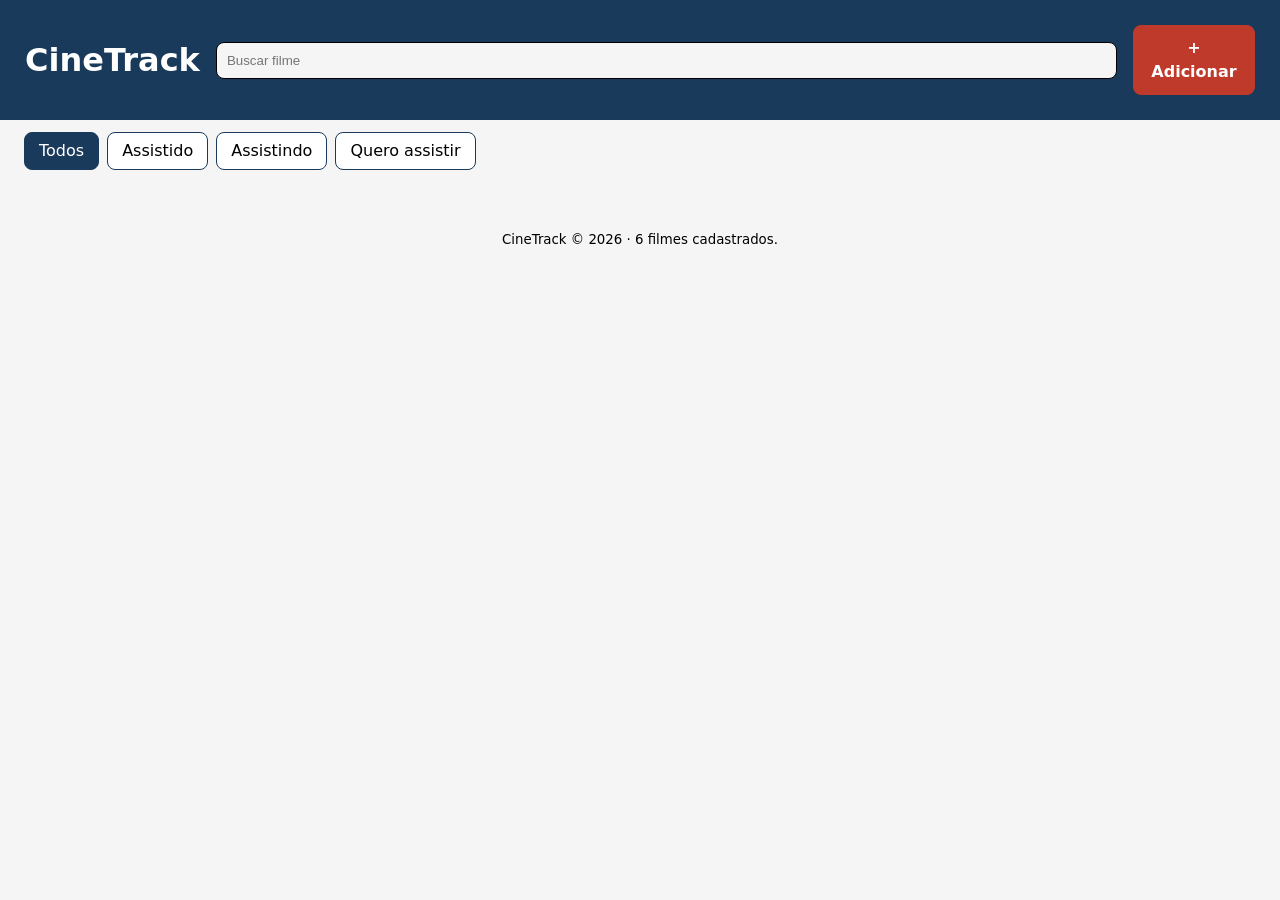
<file: parte1/index.html>
<!DOCTYPE html>
<html lang="pt-br">
    <head>
        <meta charset="UTF-8">
        <title>CineTrack</title>
        <link rel="stylesheet" href="style.css">
    </head>
    <body>
        <header>
            <h1>CineTrack</h1>
            <input type="search" aria-label="Buscar filme" placeholder="Buscar filme">
            <button>
                <span class="mobile">+</span>
                <span class="desktop"><strong>+ Adicionar</strong></span>
            </button>
        </header>
        <nav aria-label="Filtros de status">
            <button class="ativo" data-status="todos">Todos</button>
            <button data-status="assistido">Assistido</button>
            <button data-status="assistindo">Assistindo</button>
            <button data-status="quero">Quero assistir</button>
        </nav>
        <main>
            <section id="lista" aria-live="polite">
            </section>
        </main>
        <footer>
            <small id="copyright">CineTrack - UEM</small>
            <br>
        </footer>
        <div id="modal" hidden>
            <div id="modal-conteudo">
                <h1>Adicionar filme</h1>
                <form id="form-filme" novalidate>
                    <label for="titulo">Título</label>
                    <br>
                    <input id="titulo" name="titulo" type="text" required>
                    <br>
                    <br>
                    <label for="ano">Ano</label>
                    <br>
                    <input id="ano" name="ano" type="number" min="1888" max="2030" step="1" required>
                    <br>
                    <br>
                    <label for="genero">Gênero</label>
                    <br>
                    <input id="genero" name="genero" required>
                    <br>
                    <br>
                    <label for="url">URL do pôster</label>
                    <br>
                    <input id="url" name="url" type="text">
                    <br>
                    <br>
                    <label for="status">Status</label>
                    <br>
                    <select id="status" name="status" required>
                        <option value="assistido">Assistido</option>
                        <option value="assistindo">Assistindo</option>
                        <option value="quero">Quero assistir</option>
                    </select>
                    <br>
                    <br>
                    <label for="nota">Nota (1 a 5)</label>
                    <br>
                    <input id="nota" name="nota" type="number" min="1" max="5" step="1">
                    <br>
                    <br>
                    <label for="comentario">Comentário</label>
                    <br>
                    <textarea id="comentario" name="comentario" rows="3" cols="50"></textarea>
                    <br>
                    <br>
                    <button id="btn-cancelar" type="button">Cancelar</button>
                    <button type="submit">Salvar</button>
                </form>
            </div>
        </div>
        <script src="app.js"></script>
    </body>
</html>
</file>
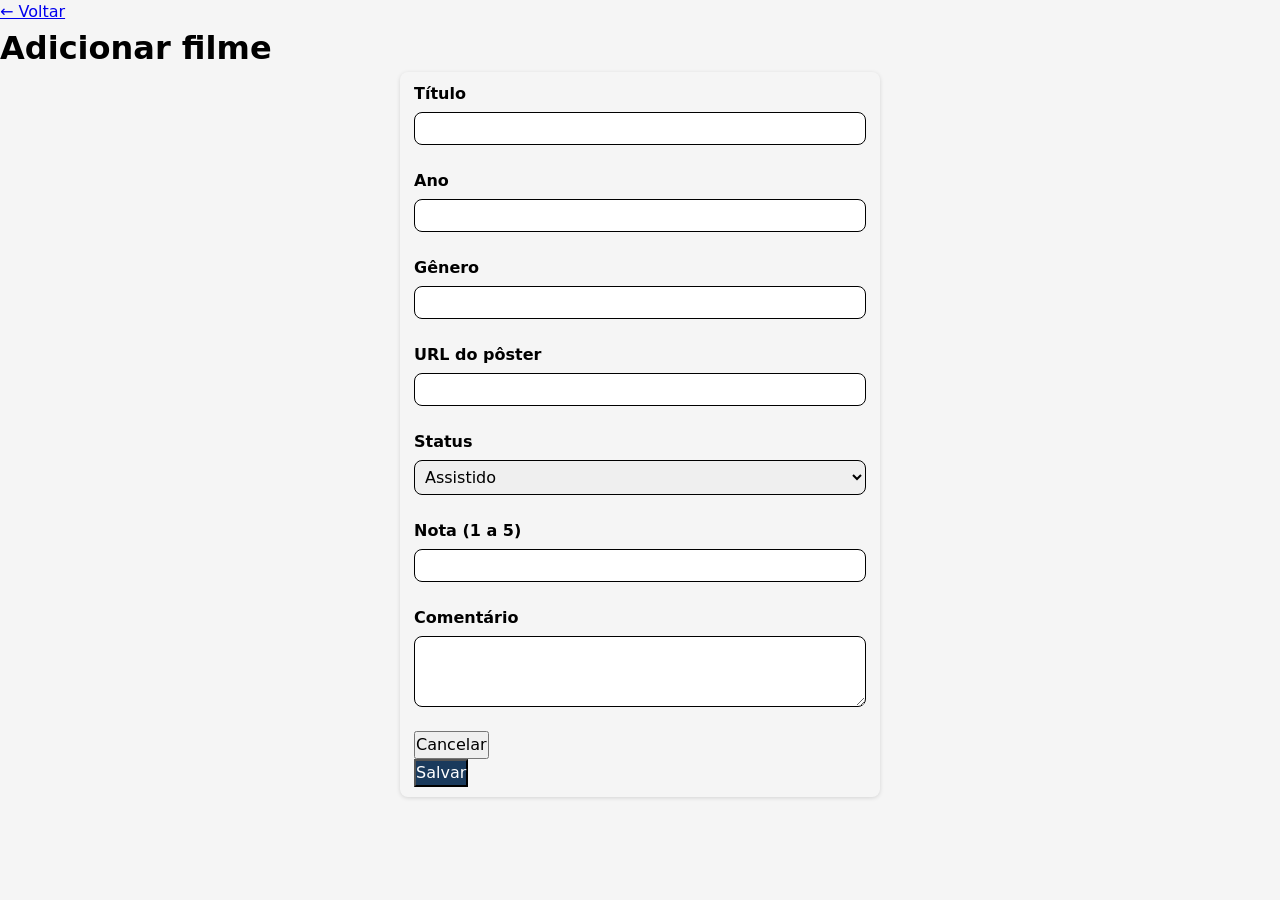
<file: parte1/adicionar.html>
<!DOCTYPE html>
<html lang="pt-br">
    <head>
        <meta charset="UTF-8">
        <title>Adicionar filme - CineTrack</title>
        <link rel="stylesheet" href="style.css">
    </head>
    <body>
        <a href="index.html">← Voltar</a>
        <h1>Adicionar filme</h1>
        <form id="form-filme">
            <div class="campo">
                <label for="titulo">Título</label>
                <input id="titulo" name="titulo" type="text" required>
            </div>
            <br>
            <div class="campo">
                <label for="ano">Ano</label>
                <input id="ano" name="ano" type="number" min="1888" max="2030" step="1" required>
            </div>
            <br>
            <div class="campo">
                <label for="genero">Gênero</label>
                <input id="genero" name="genero" required>
            </div>
            <br>
            <div class="campo">
                <label for="url">URL do pôster</label>
                <input id="url" name="url" type="text">
            </div>
            <br>
            <div class="campo">
                <label for="status">Status</label>
                <select id="status" name="status" required>
                    <option value="assistido">Assistido</option>
                    <option value="assisindo">Assistindo</option>
                    <option value="quero assistir">Quero assistir</option>
                </select>
            </div>
            <br>
            <div class="campo">
                <label for="nota">Nota (1 a 5)</label>
                <input id="nota" name="nota" type="number" min="1" max="5" step="1">
            </div>
            <br>
            <div class="campo">
                <label for="comentario">Comentário</label>
                <textarea id="comentario" name="comentario" rows="3" cols="50"></textarea>
            </div>
            <br>
            <button type="button">Cancelar</button>
            <button type="submit" class="btn-submit">Salvar</button>
        </form>
    </body>
</html>
</file>
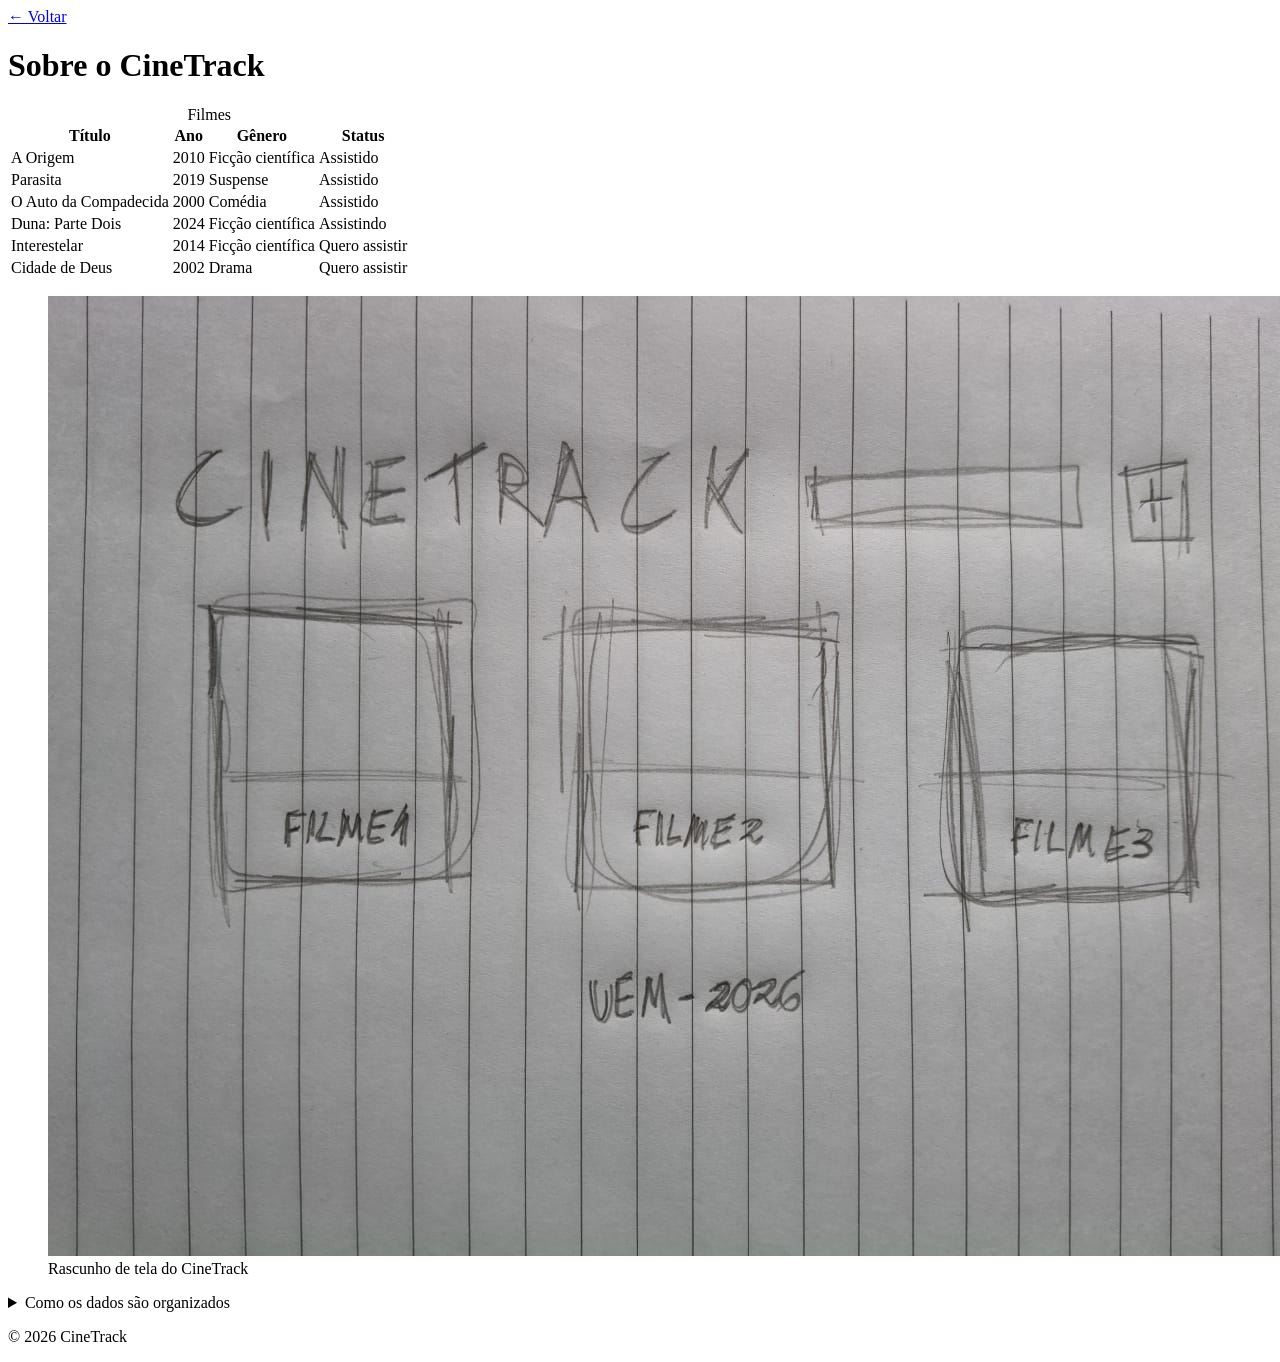
<file: parte1/sobre.html>
<!DOCTYPE html>
<html lang="pt-br">
    <head>
        <meta charset="UTF-8">
        <title>Sobre - CineTrack</title>
    </head>
    <body>
        <a href="index.html">← Voltar</a>
        <h1>Sobre o CineTrack</h1>
        <table>
            <caption>Filmes</caption>
            <thead>
                <tr>
                    <th scope="col">Título</th>
                    <th scope="col">Ano</th>
                    <th scope="col">Gênero</th>
                    <th scope="col">Status</th>
                </tr>
            </thead>
            <tbody>
                <tr>
                    <td>A Origem</td>
                    <td>2010</td>
                    <td>Ficção científica</td>
                    <td>Assistido</td>
                </tr>
                <tr>
                    <td>Parasita</td>
                    <td>2019</td>
                    <td>Suspense</td>
                    <td>Assistido</td>
                </tr>
                <tr>
                    <td>O Auto da Compadecida</td>
                    <td>2000</td>
                    <td>Comédia</td>
                    <td>Assistido</td>
                </tr>
                <tr>
                    <td>Duna: Parte Dois</td>
                    <td>2024</td>
                    <td>Ficção científica</td>
                    <td>Assistindo</td>
                </tr>
                <tr>
                    <td>Interestelar</td>
                    <td>2014</td>
                    <td>Ficção científica</td>
                    <td>Quero assistir</td>
                </tr>
                <tr>
                    <td>Cidade de Deus</td>
                    <td>2002</td>
                    <td>Drama</td>
                    <td>Quero assistir</td>
                </tr>
            </tbody>
        </table>
        <figure>
            <img src="../docs/rascunho-tela.jpeg" alt="Rascunho da tela">
            <figcaption>Rascunho de tela do CineTrack</figcaption>
        </figure>
        <details>
            <summary>Como os dados são organizados</summary>
            <p>Título, Ano, Gênero, Pôster, Status, Nota e Comentário</p>
        </details>
        <footer>
            <p>&copy; 2026 CineTrack</p>
        </footer>
    </body>
</html>
</file>
<file: parte1/style.css>
/*
primária: #1a3a5c
acento: #c03a2b
neutro: #f5f5f5
*/

:root {
    --cor-primaria: #1a3a5c;
    --cor-secundaria: #c03a2b;
    --cor-fundo: #f5f5f5;
    --cor-texto: black;
    --cor-botao: white;
    --cor-fundo-card: white;
    --cor-borda-card: 1px solid #ddd;
    --cor-badge-assistido: #c8f0c8;
    --cor-badge-assistindo: #ffe9a8;
    --cor-badge-quero: #cfe2ff;
    --raio: 8px;
    --espaco: 16px;
}

@media (prefers-color-scheme: dark) {
    :root {
        --cor-primaria: #2d4a6b;
        --cor-fundo: #1a1a1a;
        --cor-texto: lightgray;
        --cor-botao: lightgray;
        --cor-fundo-card: #2a2a2a;
        --cor-borda-card: 1px solid #404040;
        --cor-badge-assistido: #1d4d1d;
        --cor-badge-assistindo: #c76e00;
        --cor-badge-quero: darkblue;
    }
}

* { box-sizing: border-box; margin: 0; padding: 0; }
html { font-size: 16px; }
body { font-family: system-ui, sans-serif; color: var(--cor-texto); background: var(--cor-fundo); line-height: 1.5; }
img { max-width: 100%; display: block; }
button { font: inherit; cursor: pointer; }

header {
    background: var(--cor-primaria);
    color: white;
    padding: 25px;
    display: flex;
    align-items: center;
    justify-content: space-between;
    gap: 16px;
    flex-wrap: wrap;
}
header h1 { flex: 0 0 auto; }
header > h1 { font-size: 2rem; }
header input {
    background: var(--cor-fundo);
    color: var(--cor-texto);
    padding: 10px;
    border: 1px solid;
    border-radius: 8px;
    flex: 1 1 240px;
}
header button {
    display: flex;
    padding: 10px;
    border: 1px solid var(--cor-secundaria);
    border-radius: 8px;
    color: white;
    background: var(--cor-secundaria);
}

nav {
    background: var(--cor-fundo);
    margin-top: auto;
    margin-left: auto;
    display: flex;
    gap: 8px;
    flex-wrap: wrap;
    padding: 12px 24px;
}
nav button {
    padding: 6px 14px;
    border: 1px solid var(--cor-primaria);
    background: var(--cor-botao);
    border-radius: 8px;
}
nav button.ativo {
    background: var(--cor-primaria);
    color: var(--cor-botao);
}

.card {
    padding: 16px;                 /* espaço interno */
    border: var(--cor-borda-card);      /* borda */
    border-radius: 8px;            /* cantos */
    box-shadow: 0 1px 4px #0002; /* sombra */
    background: var(--cor-fundo-card);
    display: flex;
    flex-direction: column;
    gap: 6px;
    border-top: 4px solid var(--cor-primaria);
}
.card .acoes { margin-top: auto; display: flex; gap: 8px; }
.card .acoes button { padding: 6px 14px; border: 1px solid black; background: var(--cor-botao); border-radius: 6px; }
.card .badge {
    background: #eeeeee;
    color: var(--cor-texto);
    padding: 4px 14px;
    border-radius: 999px;
}
.card .badge.assistido { background: var(--cor-badge-assistido); }
.card .badge.assistindo { background: var(--cor-badge-assistindo); }
.card .badge.quero { background: var(--cor-badge-quero); }
.card img {
    width: 100%;
    aspect-ratio: 2 / 3;
    object-fit: cover;
    border-radius: 6px;
}

#lista {
    display: grid;
    grid-template-columns: repeat(auto-fill, minmax(200px, 1fr));
    gap: 16px;
    padding: 24px;
}
#lista { grid-template-columns: 1fr; }

footer {
    display: flex;
    justify-content: center; /* centraliza na horizontal */
    align-items: center;     /* centraliza na vertical */
    flex-direction: column;  /* organiza os itens em coluna (se houver mais de um) */
}

.mobile { display: inline; width: 25px; }
.desktop { display: none; width: 100px; }

@media (min-width: 1024px) {
    #lista {
        grid-template-columns: 1fr 1fr 1fr;
    }

    .mobile { display: none; }
    .desktop { display: inline; }
}

h1 { font-size: clamp(1.5rem, 2.5vw + 1rem, 3rm); }

button:focus-visible {
    outline: 3px solid #4a90e2;
    outline-offset: 2px;
}
header button:hover {
    background: darkred;
    border-color: darkred;
    color: white;
}
nav button:hover {
    background: var(--cor-primaria);
    color: var(--cor-botao);
}
.card .acoes button:hover {
    background: black;
    color: var(--cor-botao);
}

#modal {
    position: fixed;
    inset: 0;                      /* cobre a tela */ 
    background: rgba(0,0,0,0.5); /* overlay */
    display: flex;
    align-items: center;
    justify-content: center;
    z-index: 50;
}
#modal[hidden] { display: none; }

#modal-conteudo {
    background: var(--cor-fundo);
    padding: 24px;
    border-radius: 6px;
    width: 100%;
    max-width: 420px;
    max-height: 90vh;
    overflow: auto;               /* rola se não couber */
}

@keyframes aparecer {
    from { opacity: 0; transform: translateY(8px); }
    to { opacity: 1; transform: translateY(0); }
}

#modal-conteudo { animation: aparecer 200ms ease; }

#form-filme {
    max-width: 480px;
    margin: 0 auto;
    padding: 10px 14px;
    border-radius: 8px;
    box-shadow: 0 1px 4px #0002;
}

.campo {
    display: flex;
    flex-direction: column;
    gap: 6px;
    font-weight: bold;
}

#form-filme input,
#form-filme select,
#form-filme textarea {
    font-family: inherit;
    font-size: 100%;
    width: 100%;
    padding: 6px;
    border: 1px solid;
    border-radius: 8px;
}

#form-filme button {
    display: flex;
    justify-content: flex-end;
    gap: 16px;
}

#form-filme .btn-submit {
    background: var(--cor-primaria);
    color: white;
}

@media print {
    header input, header button, nav, .card .acoes button, footer {
        display: none;
    }

    :root {
        --cor-fundo: white;
        --cor-texto: black;
    }

    .card {
        page-break-inside: avoid;
        box-shadow: none;
    }
}
</file>
